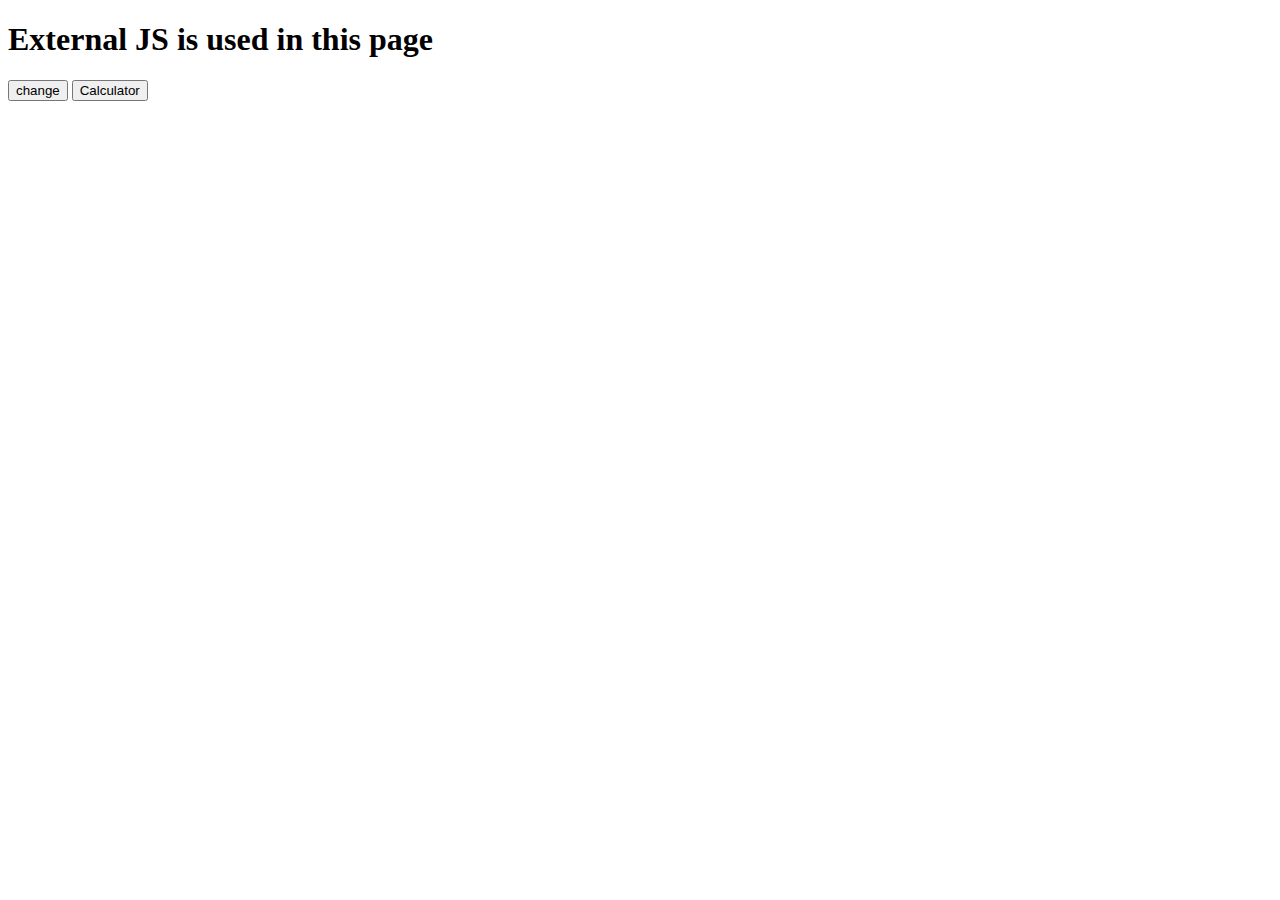
<file: EXJS.html>
<!DOCTYPE html>
<html>
<head>
	<meta charset="utf-8">
	<meta name="viewport" content="width=device-width, initial-scale=1">
	<title></title>
	<script src="EXJSJS.js"></script>
</head>
<body>
	<h1 id="one">External JS is used in this page</h1>
	<button onclick="tst()">change</button>
	<button onclick="sum()">Calculator</button>
</body>
</html>
</file>
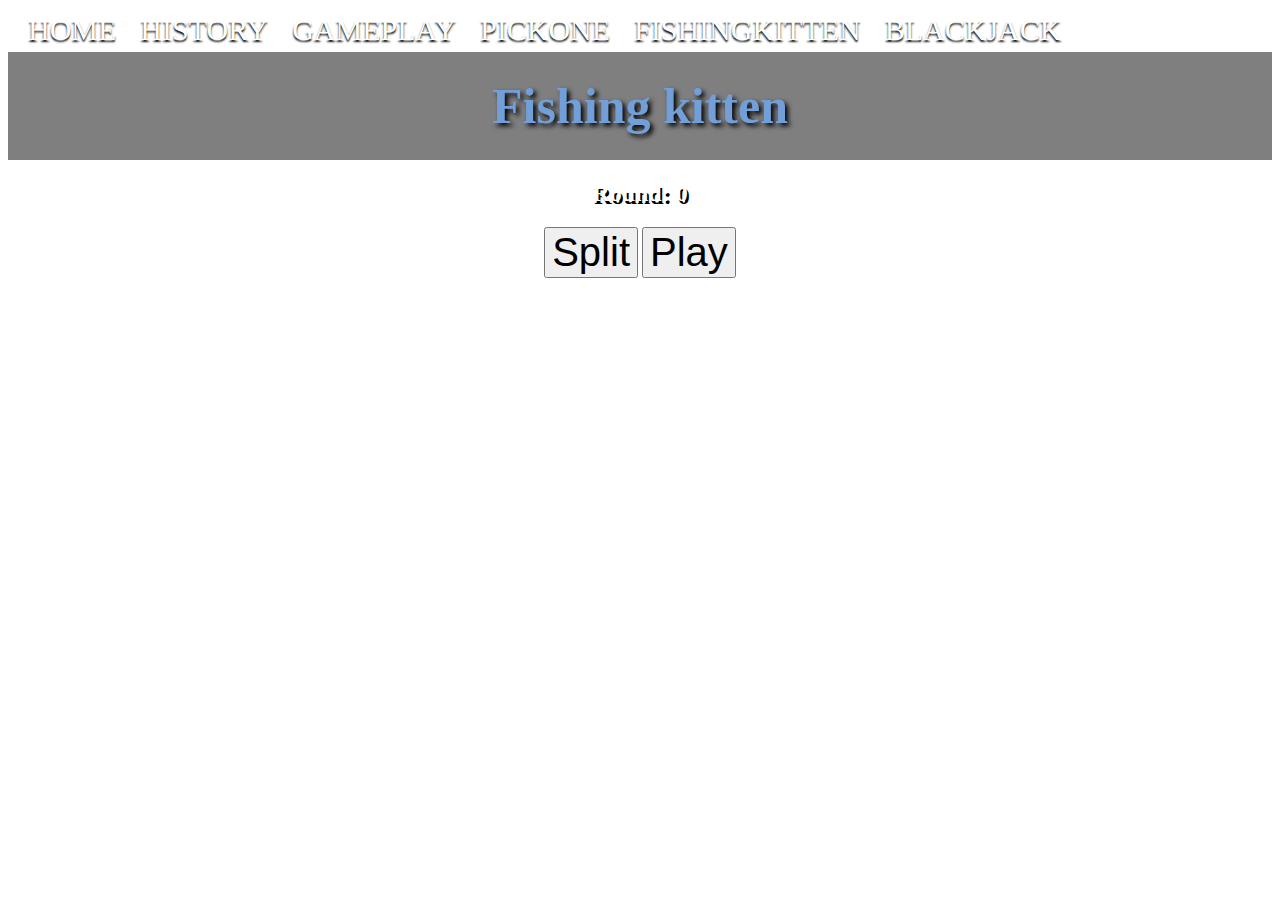
<file: Fishingkitten.html>
<!DOCTYPE html>
<html>
<head>
	<meta charset="utf-8">
	<meta name="viewport" content="width=device-width, initial-scale=1">
	<title>Game</title>
	<link rel="stylesheet" type="text/css" href="Gamecss.css">
	<script src="Gamejs.js" defer></script>
</head>
<body id="cbody">
	<div id="nav2">
		<a class='f'href="poker.html" class="a2">HOME</a>
		<a class='f'href="History.html" class="a2">HISTORY</a>
		<a class='f'href="" class="a2">GAMEPLAY</a>
		<a class='f'href="Agame.html" class="a2">PICKONE</a>
		<a class='f'href="" class="a2">FISHINGKITTEN</a>
		<a class='f'href="" class="a2">BLACKJACK</a>
	</div>
	<div>
	<h1 id="ctitle">Fishing kitten</h1>
	<center><h2 id="crd"></h2></center>
    </div>
    <center><div>
		<button onclick="csplit()" id="bt1">
		Split
		</button>
		<button onclick="cview()" id="bt2">
		Play
		</button>
	</div></center>
    <div>
		<div id="cchand" style="background-image:url('https://3cnan.github.io/ICS4U/HTML&CSS&JS/poker/00.png')"></div>
		<div id="cphand" style="background-image:url('https://3cnan.github.io/ICS4U/HTML&CSS&JS/poker/00.png')"></div>
	</div>
	
	<div id="cctop"></div>
	<div id="cptop"></div>
	<div id="cstack">

</body>
</html>
</file>
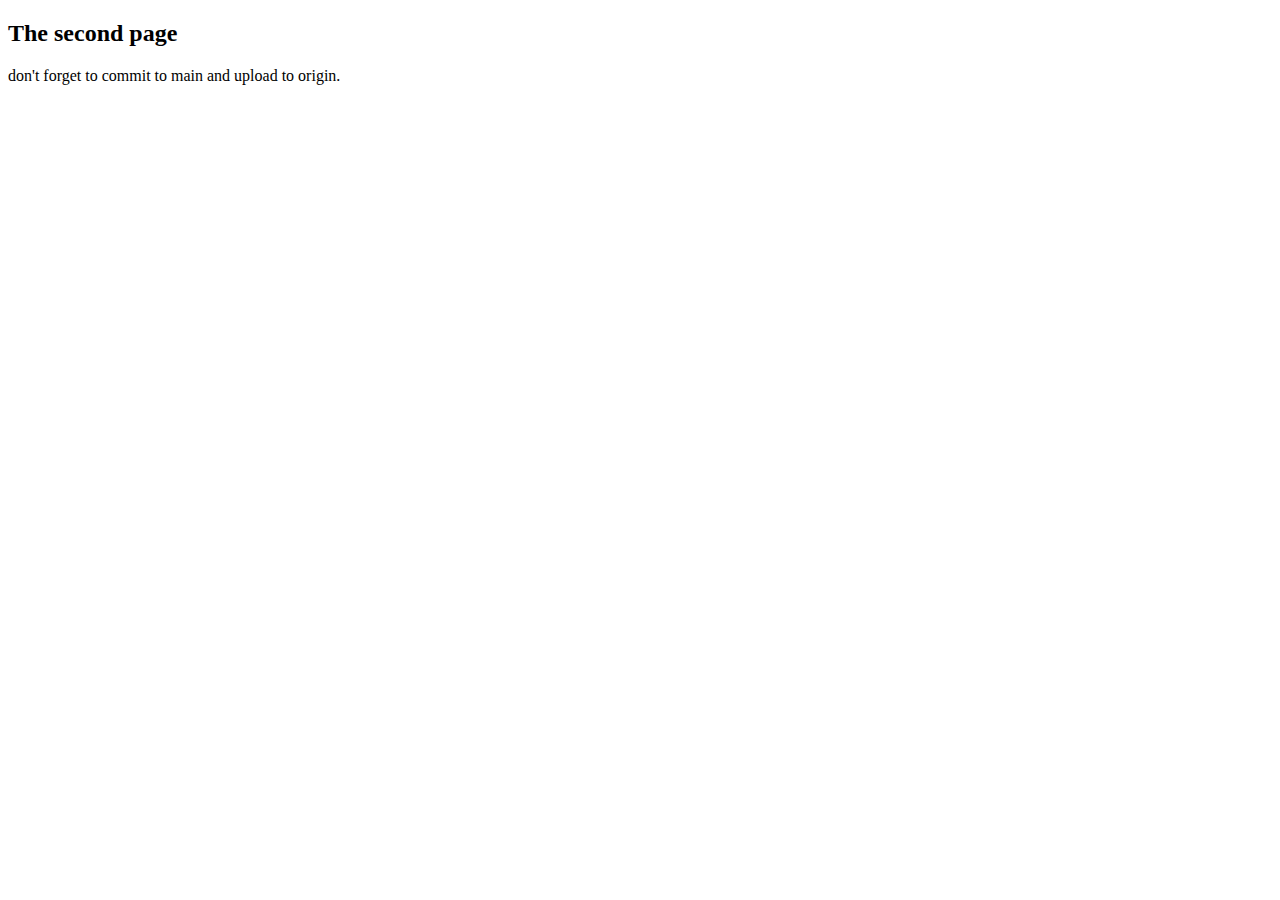
<file: p2.html>
<!DOCTYPE html>
<html>
<head>
	<meta charset="utf-8">
	<meta name="viewport" content="width=device-width, initial-scale=1">
	<title>New page</title>
</head>
<body>
	<h2>The second page</h2>
	<p>don't forget to commit to main and upload to origin.</p>
</body>
</html>
</file>
<file: Gamecss.css>
/*shared nav part*/
.f{
   font-size: 50px;
   text-shadow: 0 2px 2px #000;
   font-family: 'Asap',cursive;
   text-decoration: none;
   color:white;
   font-size:30px;
   margin: 10px;
}
.f:hover{
   color:red;
}
#nav2{
   position: sticky;
   background: url('https://static.vecteezy.com/system/resources/previews/010/567/843/large_2x/card-suits-seamless-pattern-background-for-casino-poker-free-vector.jpg');
   background-size:580px;
   background-position-y: 19px;
/*   opacity: 0.7;*/
   padding: 5px 10px 5px 10px;
   top: 0;
   right: 0;
   z-index: 9990;
}
.a2{
   text-decoration: none; color: #E8E3DF; padding-left: 10px;
}
/*shared part ends here*/
/*game page*/
#cbody{
	background-image: url("https://www.urdesignmag.com/wp-content/uploads/2020/09/12-reasons-why-you-should-have-ponds-in-your-home-1.jpg");
	background-repeat: no-repeat;
    background-position: center;
    background-attachment: fixed;
    background-size: 100%;
}
#ctitle{
	font-size: 50px; text-align: center; color: #729fd8;
	text-shadow: 3px 3px 5px black;
	background-color: rgba(0, 0, 0, 0.5);
	margin: 0;
	padding: 25px;
}
#cpic1{
	width: 100%; border-radius: 20px;
}
#bt1,#bt2{
	font-size: 40px;
}
#cdiv1{
	background-image: src="https://media.wired.com/photos/5fbe703e534553a88817f988/16:9/w_2400,h_1350,c_limit/Sec_poker_914262206.jpg";
}
#cchand,#cphand{
  height: 300px;
  width:200px;
  background-size:cover;
  background-position: center;
  display:inline-block;
  text-align: center;
  font-size: 50px;
  color: red;
  line-height: 300px;
}

#ccard2,#cchand{
	float: right;
}
#ccard1,#ccard2{
  height: 300px;
  width:200px;
  background-size:cover;
  background-position: center;
  display:inline-block;
}
#cptop{
    float: left;
}
.ccard{
	aspect-ratio: 2/3;
	height: 100%;
	background-size:cover;
	background-position: center;
	display:inline-block;
}
#cstack{
	/*width: 800px;*/
	height: 200px;
	margin: 0 auto;
	position: relative;
	top: 50%;
	transform: translate(0,-50%);
	text-align: center;
}
#crd{
	color: white;
	text-shadow: 2px 3px black;
}
#cphand,#cchand{
	color: salmon;
	text-shadow: 2px 3px 3px red;
}


/*history page*/
#ctitle2{
	font-style: italic;
	color: whitesmoke;
	text-shadow: 2px 3px 4px saddlebrown;
}
#cbody2{
	background-color: #171310;
	background-size: cover;
	background-repeat: no-repeats;
	background-attachment: fixed ;
	margin: 0;
	background: linear-gradient(#171310,#111b24);
}
.cp{
	color: white;
	font-size: 30px;
	text-shadow: 2px 2px 3px #4aa8bd;
	text-align: center;
	margin: 0px;
	padding: 20px;
	line-height: 50px;
	background-color: rgba(0, 0, 0, .5);
}
#cimg{
	text-align: center; margin-bottom: 20px; border-radius: 20px;
}
#cimg img{
	border-radius: 20px;
}
#ccontainer{
	background-color: rgba(0, 0, 0, .8);
}
#cimg2{
	width: 30%; margin: 20px 0px 20px 0px;
}
#ctxt1{
	background-image: url('https://i.pinimg.com/originals/c1/7b/dd/c17bdd791f5b35e9390ea4bd1c49d74d.jpg');
	background-position: center;
	background-size: 100%;
	background-attachment: fixed;
	background-repeat: no-repeat;
}
#ctxt2{
	background-image: url('https://bnetcmsus-a.akamaihd.net/cms/ad_200x200/yn/YNZRY3F22IEE1551336054550.jpg');
	background-position: center;
	background-size: 100%;
	background-attachment: fixed;
	background-repeat: no-repeat;
}
#cend{
	background-image: url('https://image.cnbcfm.com/api/v1/image/107166237-1671042380233-gettyimages-1440700615-2t4a9933.jpeg?v=1671116091&w=1920&h=1080');
	background-position: center;
	background-size: 100%;
	background-attachment: fixed;
	background-repeat: no-repeat;
	padding: 0;
}
</file>
